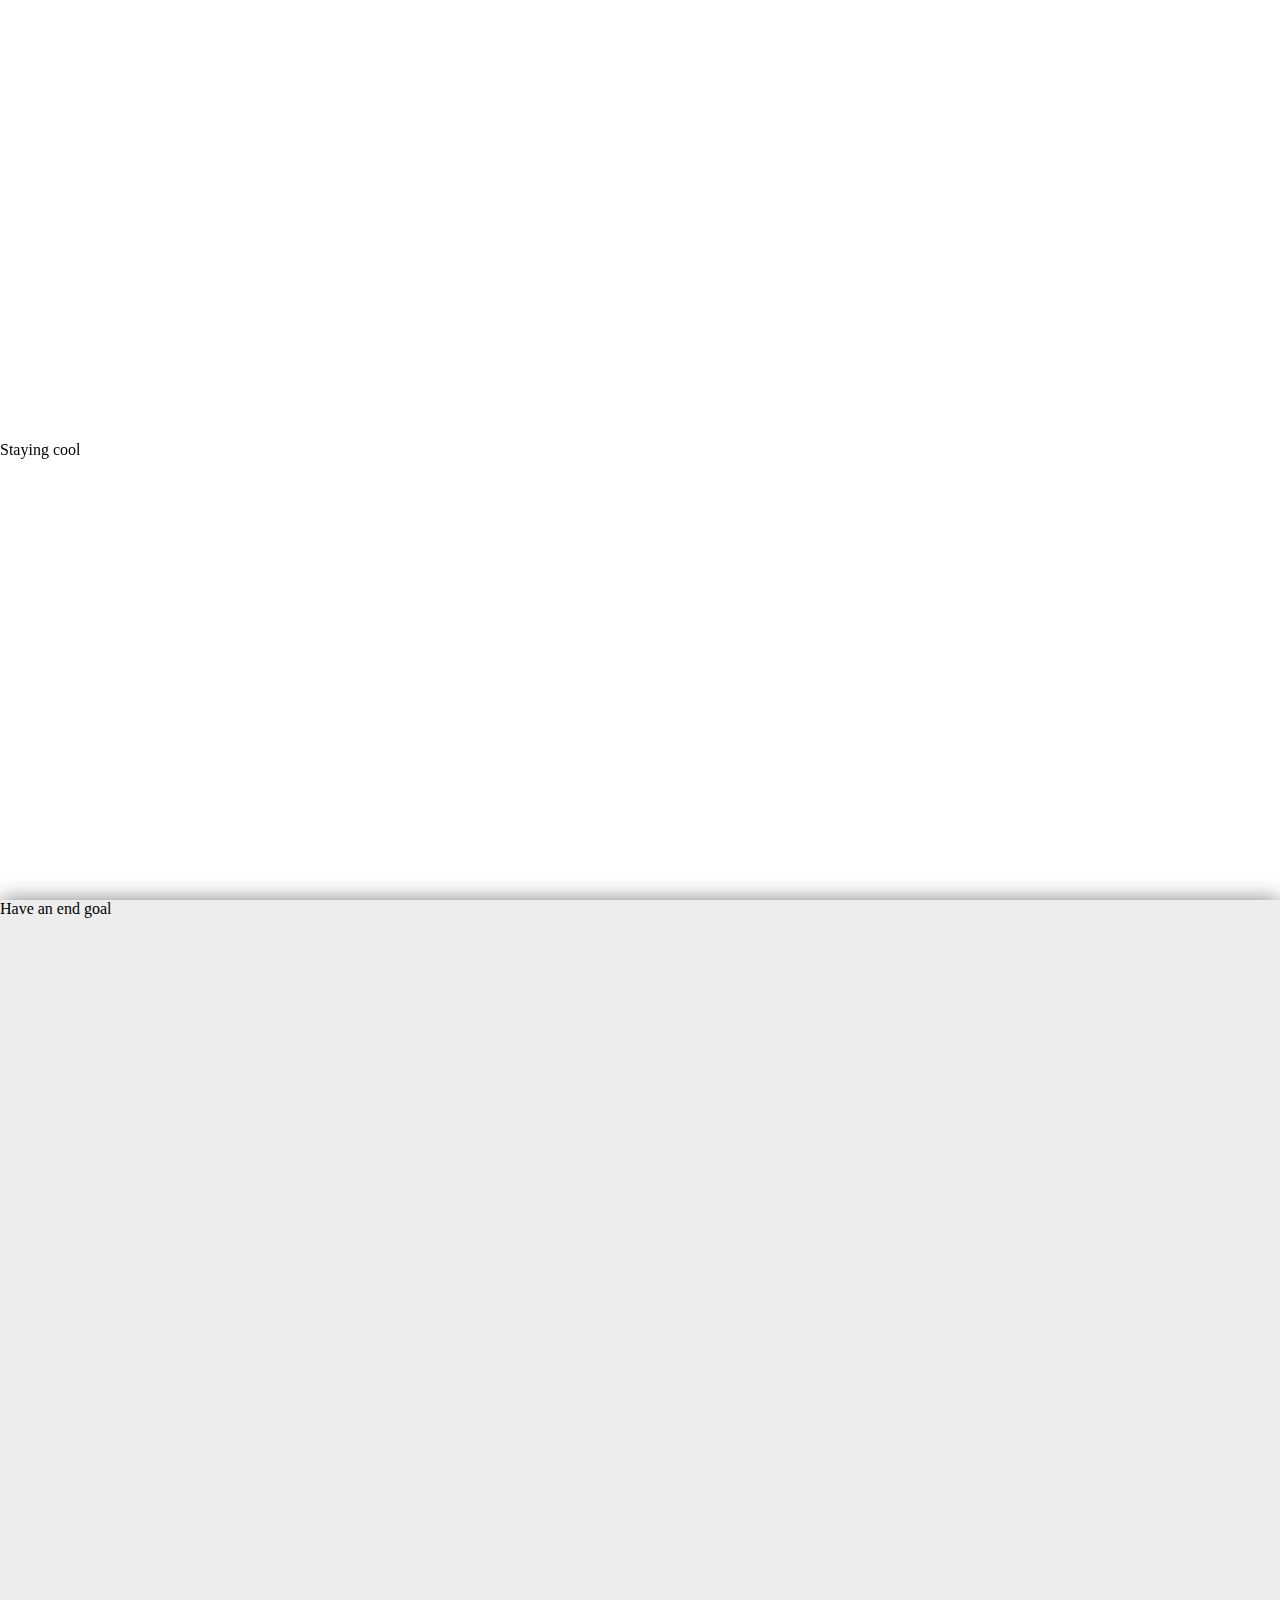
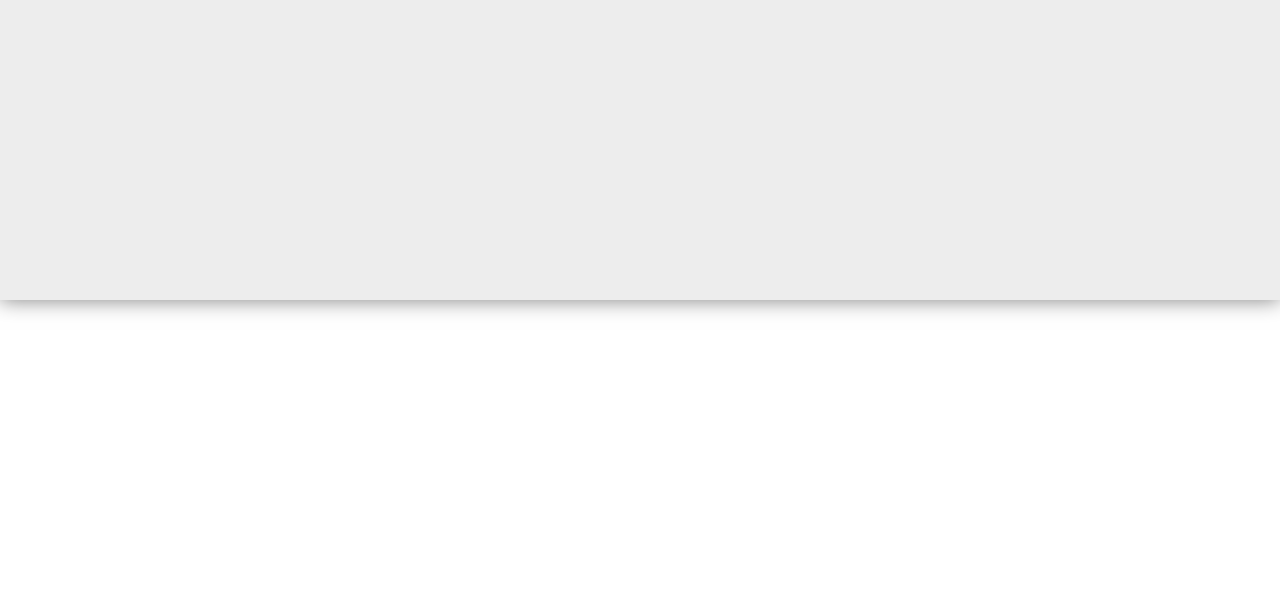
<file: motivation.html>
<!doctype html>
<html>
	<head>

		<meta charset="utf-8">
		<meta http-equiv="X-UA-Compatible" content="chrome=1">

		<title>Header/Footer Parallax Effect </title>

  <script src="https://ajax.googleapis.com/ajax/libs/jquery/1.7.1/jquery.min.js"></script>

		<link rel="stylesheet" type="text/css" href="normalise.css">
		<link rel="stylesheet" type="text/css" href="motivation.css">

		<!--[if lt IE 9]><script src="//html5shiv.googlecode.com/svn/trunk/html5.js"></script><![endif]-->
		<!--[if lt IE 8]><link rel="stylesheet" href="stylesheets/ie.css"><![endif]-->

		<meta name="viewport" content="width=device-width, initial-scale=1, user-scalable=no">

	</head>

	<body>

		<div id="scroll-animate">
			<div id="scroll-animate-main">
				<div class="wrapper-parallax">
					<header>
						<h1>Staying cool</h1>
					</header>

					<section class="content">
					<h1>	Have an end goal </h1>
					</section>

					<footer>
						<h1>Learning to code is a really difficult thing to do, and if you’re somewhere on that path, I commend you!

              Even if you feel like you are completely lost and you’ll never be good at programming, just know that it will come with time.</h1>
					</footer>
				</div>
			</div>
		</div>

		<script type="text/javascript" src="motivation.js"></script>

	</body>
</html>
</file>
<file: normalise.css>
*, body, button, input, textarea, select {
    text-rendering: optimizeLegibility;
    font-size:100%;
  }
  
  body,div,dl,dt,dd,ul,ol,li,h1,h2,h3,h4,h5,h6,pre,form,fieldset,input,textarea,p,blockquote,th,td { 
    margin:0;
    padding:0;
  }
  table {
    border-collapse:collapse;
    border-spacing:0;
  }
  fieldset,img { 
    border:0;
  }
  address,caption,cite,code,dfn,em,strong,th,var {
    font-style:normal;
    font-weight:normal;
  }
  ol,ul {
    list-style:none;
  }
  caption,th {
    text-align:left;
  }
  h1,h2,h3,h4,h5,h6 {
    font-size:100%;
    font-weight:normal;
  }
  q:before,q:after {
    content:'';
  }
  abbr,acronym { border:0;}
</file>
<file: motivation.css>
/* Inserting style for smooth scrolling. */
#scroll-animate
{
	overflow: hidden;
}

#scroll-animate-main
{
	width: 100%;
	left: 0;
	position: fixed;
}

#heightPage,
#heightScroll
{
	width: 10px;
	top: 0;
	position: absolute;
	z-index: 99;
}

#heightPage
{
	left: 0;
}

#heightScroll
{
	right: 0;
}


/* Inserting style for basic layout structure. */
header
{
	width: 100%;
	height: 100%;
	background: url(https://raw.githubusercontent.com/hudsonmarinho/header-and-footer-parallax-effect/master/assets/images/bg-header.jpg) no-repeat 50% 50%;
	top: 0;
	position: fixed;
	z-index: -1;
}

footer
{
	width: 100%;
	height: 300px;
	background: gray;
	bottom: -300px;
	position: fixed;
	z-index: -1;
}

.content
{
	height: 1000px;
	min-height: 1000px;
	background: #ededed;
	position: relative;
	z-index: 1;
}

.wrapper-parallax {
	margin-top: 100%;
	margin-bottom: 300px;
	box-shadow: 0px 0px 20px rgba(0, 0, 0, 0.5);
}


/* Inserting style to align the title of sections. */
h2{
	width: 100%;
	height: 100%;
	padding: 0;
	margin: 0;
	text-transform: uppercase;
	text-align: center;
	font-family: Helvetica;
	font-size: 150px;
	color: #fff;
}

header h2{}

.content h2{
	line-height: 1000px;
	color: #999;
}

footer h2
{
	line-height: 300px;
}


/* Inserting style animations for layout. */
header,
footer,
#scroll-animate-main
{
	-webkit-transition-property: all;
		 -moz-transition-property: all;
			transition-property: all;

	-webkit-transition-duration: 0.4s;
		 -moz-transition-duration: 0.4s;
			transition-duration: 0.4s;

	-webkit-transition-timing-function: cubic-bezier(0, 0, 0, 1);
		 -moz-transition-timing-function: cubic-bezier(0, 0, 0, 1);
			transition-timing-function: cubic-bezier(0, 0, 0, 1);
}
</file>
